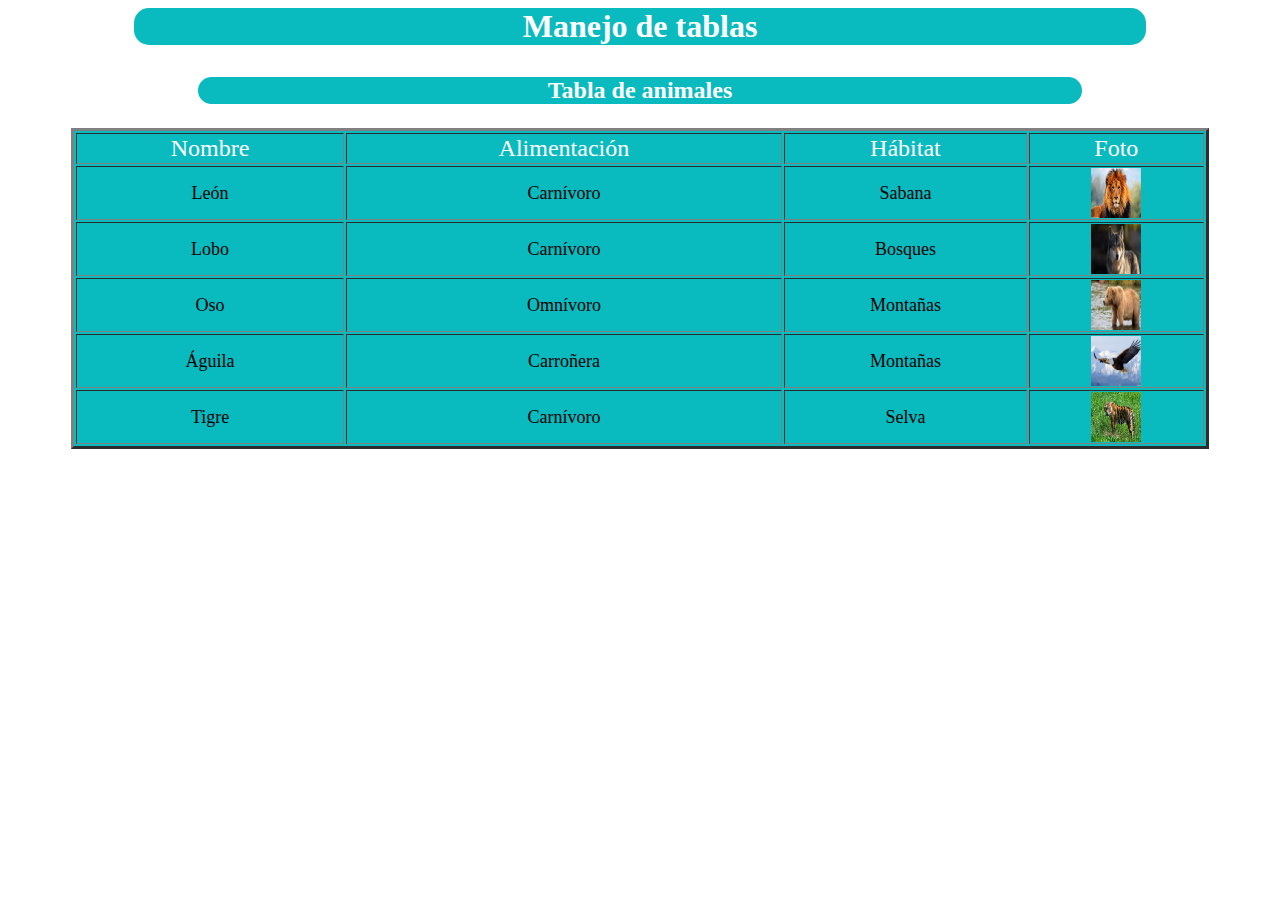
<file: index.html>
<html>
	<head>
		<title>Tablas</title>
		<meta charset="utf-8">
		<link href="logo_animales.jpg" rel="shortcut icon" type="image/jpg">
		<link href="efectos_animales.css" rel="stylesheet" type="text/css">
	</head>
	<body><center>
		<p class="encabezado_01">Manejo de tablas</p>
		<p class="encabezado_02">Tabla de animales</p>
		<table class="tabla" border="3">
			<tr align="center">
				<td><font size= 5 color="white">Nombre</font></td>
				<td><font size= 5 color="white">Alimentación</font></td>
				<td><font size= 5 color="white">Hábitat</font></td>
				<td>
					
					<font size= 5 color="white">Foto</font>
				</a>
				</td>
			</tr>
			<tr align="center">
				<td><font size=4>León</font></td>
				<td><font size=4>Carnívoro</font></td>
				<td><font size=4>Sabana</font></td>
				<td>
				<a href="leon.html">
					<img src="leon.jpg" width="50" height="50">
				</a>
				</td>
			</tr>
			<tr align="center">
				<td><font size=4>Lobo</font></td>
				<td><font size=4>Carnívoro</font></td>
				<td><font size=4>Bosques</font></td>
				<td>
				<a href="lobo.html">
					<img src="lobo.jpg" width="50" height="50">
				</a>
				</td>
			</tr>
			<tr align="center">
				<td><font size=4>Oso</font></td>
				<td><font size=4>Omnívoro</font></td>
				<td><font size=4>Montañas</font></td>
				<td>
				<a href="oso.html">
					<img src="oso.jpg" width="50" height="50">
				</a>
				</td>
			</tr>
			<tr align="center">
				<td><font size=4>Águila</font></td>
				<td><font size=4>Carroñera</font></td>
				<td><font size=4>Montañas</font></td>
				<td>
				<a href="aguila.html">
					<img src="aguila.jpg" width="50" height="50">
				</a>
				</td>
			</tr>
			<tr align="center">
				<td><font size=4>Tigre</font></td>
				<td><font size=4>Carnívoro</font></td>
				<td><font size=4>Selva</font></td>
				<td>
				<a href="tigre.html">
					<img src="tigre.jpg" width="50" height="50">
				</a>
				</td>
			</tr>
		</table>
	</center></body>
</html>
</file>
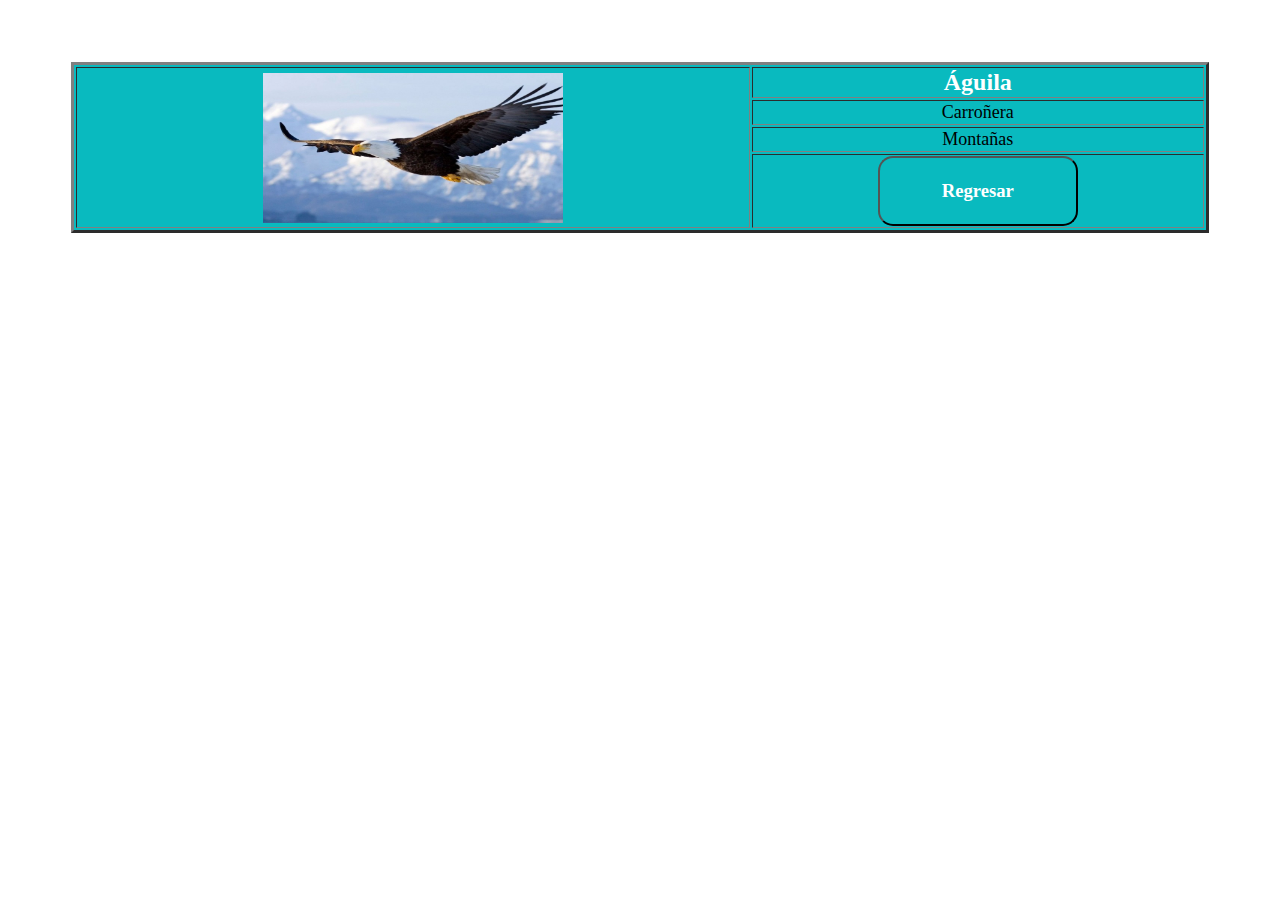
<file: aguila.html>
<html>
	<head>
		<title>Tablas</title>
		<meta charset="utf-8">
		<link href="logo_animales.jpg" rel="shortcut icon" type="image/jpg">
		<link href="efectos_animales.css" rel="stylesheet" type="text/css">
	</head>
	<body><center>
		<br><br><br>
		<table class="tabla" border="3">
			<tr align="center">
				<td rowspan="4"><img src="aguila.jpg" width="300" height="150"></td>
				<td><font size= 5 color="white"><b>Águila</b></font></td>
			</tr>
			<tr align="center">
				<td><font size=4>Carroñera</font></td>
			</tr>
			<tr align="center">
				<td><font size=4>Montañas</font></td>
			</tr>
			<tr align="center">
				<td>
				<a href="index.html">
					<button class="boton_01">Regresar</button>
				</a>
				</td>
			</tr>
		</table>
		</center></body>
</file>
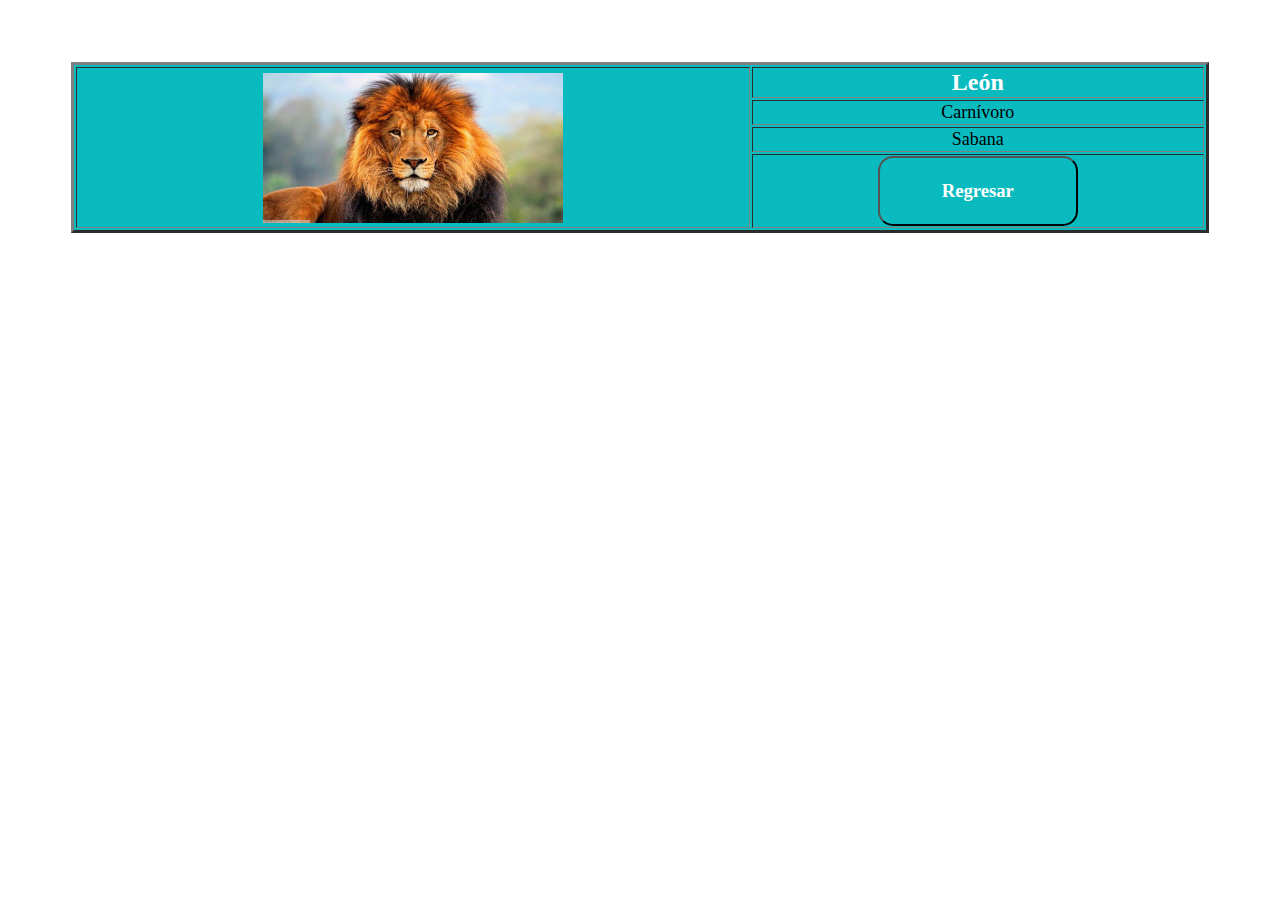
<file: leon.html>
<html>
	<head>
		<title>Tablas</title>
		<meta charset="utf-8">
		<link href="logo_animales.jpg" rel="shortcut icon" type="image/jpg">
		<link href="efectos_animales.css" rel="stylesheet" type="text/css">
	</head>
	<body><center>
		<br><br><br>
		<table class="tabla" border="3">
			<tr align="center">
				<td rowspan="4"><img src="leon.jpg" width="300" height="150"></td>
				<td><font size= 5 color="white"><b>León</b></font></td>
			</tr>
			<tr align="center">
				<td><font size=4>Carnívoro</font></td>
			</tr>
			<tr align="center">
				<td><font size=4>Sabana</font></td>
			</tr>
			<tr align="center">
				<td>
				<a href="index.html">
					<button class="boton_01">Regresar</button>
				</a>
				</td>
			</tr>
		</table>
		</center></body>
</file>
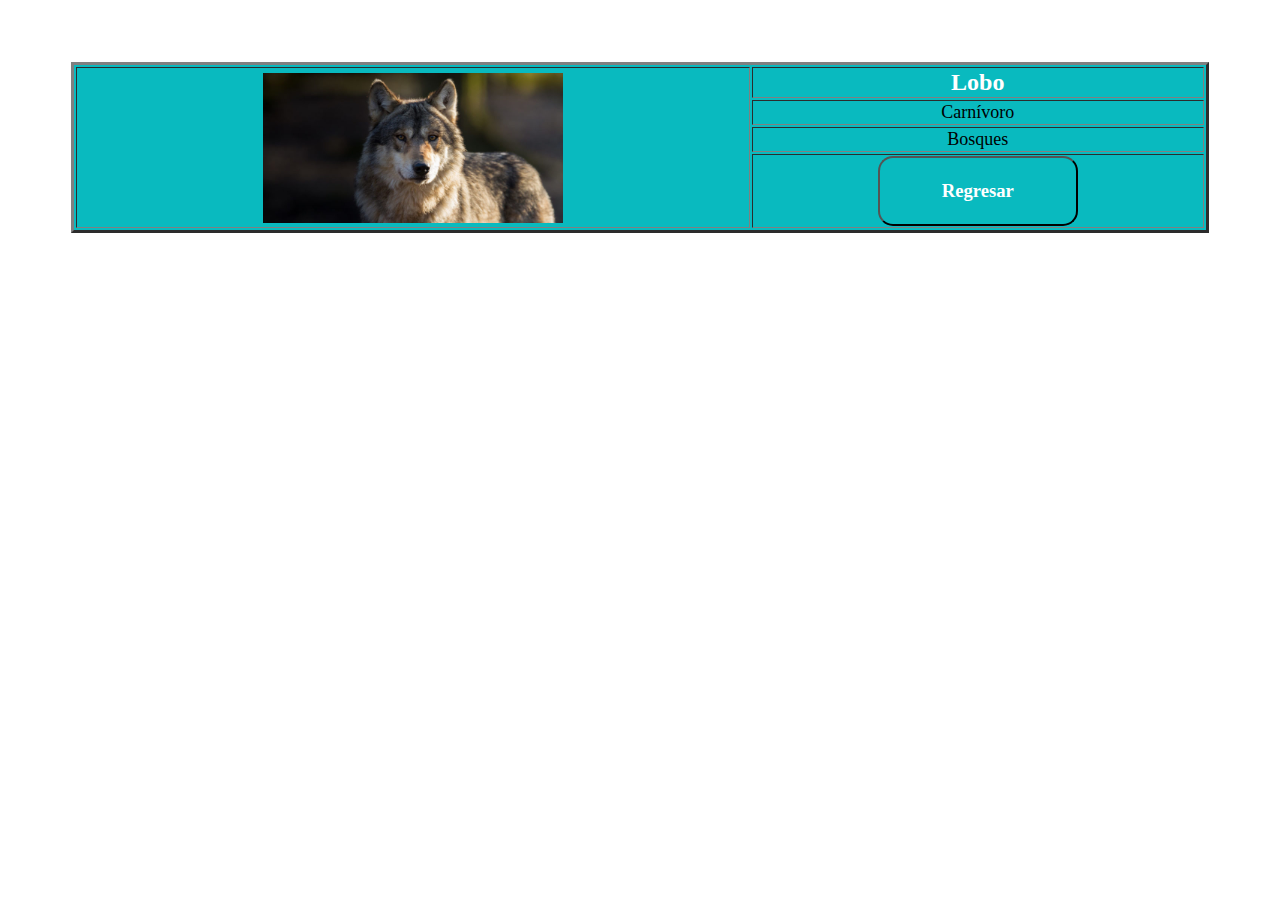
<file: lobo.html>
<html>
	<head>
		<title>Tablas</title>
		<meta charset="utf-8">
		<link href="logo_animales.jpg" rel="shortcut icon" type="image/jpg">
		<link href="efectos_animales.css" rel="stylesheet" type="text/css">
	</head>
	<body><center>
		<br><br><br>
		<table class="tabla" border="3">
			<tr align="center">
				<td rowspan="4"><img src="lobo.jpg" width="300" height="150"></td>
				<td><font size= 5 color="white"><b>Lobo</b></font></td>
			</tr>
			<tr align="center">
				<td><font size=4>Carnívoro</font></td>
			</tr>
			<tr align="center">
				<td><font size=4>Bosques</font></td>
			</tr>
			<tr align="center">
				<td>
				<a href="index.html">
					<button class="boton_01">Regresar</button>
				</a>
				</td>
			</tr>
		</table>
		</center></body>
</file>
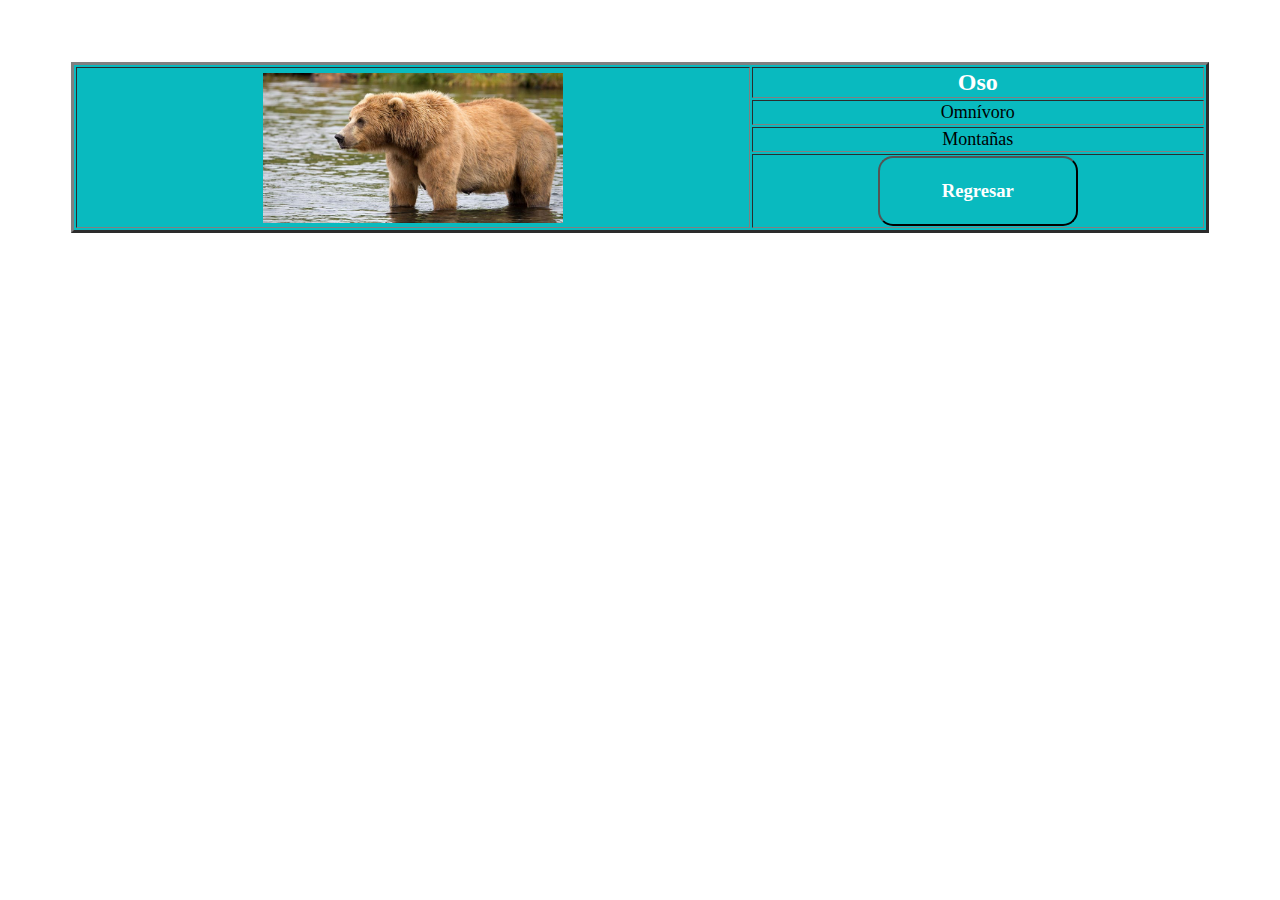
<file: oso.html>
<html>
	<head>
		<title>Tablas</title>
		<meta charset="utf-8">
		<link href="logo_animales.jpg" rel="shortcut icon" type="image/jpg">
		<link href="efectos_animales.css" rel="stylesheet" type="text/css">
	</head>
	<body><center>
		<br><br><br>
		<table class="tabla" border="3">
			<tr align="center">
				<td rowspan="4"><img src="oso.jpg" width="300" height="150"></td>
				<td><font size= 5 color="white"><b>Oso</b></font></td>
			</tr>
			<tr align="center">
				<td><font size=4>Omnívoro</font></td>
			</tr>
			<tr align="center">
				<td><font size=4>Montañas</font></td>
			</tr>
			<tr align="center">
				<td>
				<a href="index.html">
					<button class="boton_01">Regresar</button>
				</a>
				</td>
			</tr>
		</table>
		</center></body>
</file>
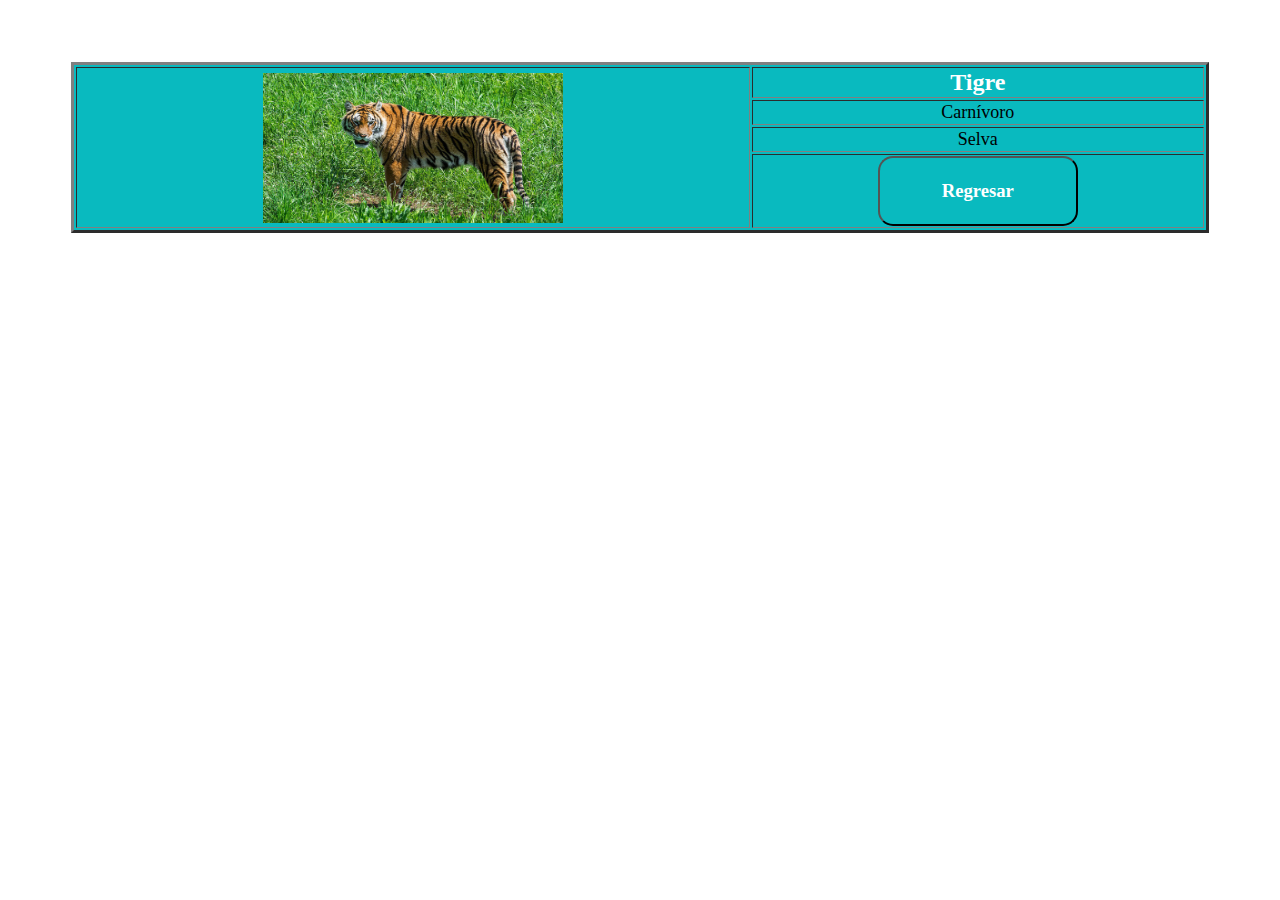
<file: tigre.html>
<html>
	<head>
		<title>Tablas</title>
		<meta charset="utf-8">
		<link href="logo_animales.jpg" rel="shortcut icon" type="image/jpg">
		<link href="efectos_animales.css" rel="stylesheet" type="text/css">
	</head>
	<body><center>
		<br><br><br>
		<table class="tabla" border="3">
			<tr align="center">
				<td rowspan="4"><img src="tigre.jpg" width="300" height="150"></td>
				<td><font size= 5 color="white"><b>Tigre</b></font></td>
			</tr>
			<tr align="center">
				<td><font size=4>Carnívoro</font></td>
			</tr>
			<tr align="center">
				<td><font size=4>Selva</font></td>
			</tr>
			<tr align="center">
				<td>
				<a href="index.html">
					<button class="boton_01">Regresar</button>
				</a>
				</td>
			</tr>
		</table>
		</center></body>
</file>
<file: efectos_animales.css>
.encabezado_01{
	color: white;
	font-size: 24pt;
	font-weight: bold;
	font-family: broadway;
	background: #09BABF;
	width: 80%;
	border-radius: 15px;
}

.encabezado_02{
	color: white;
	font-size: 18pt;
	font-weight: bold;
	font-family: broadway;
	background: #09BABF;
	width: 70%;
	border-radius: 15px;
}

.boton_01{
	color: white;
	font-size: 14pt;
	font-weight: bold;
	font-family: broadway;
	background: #09BABF;
	width: 200px;
	height: 70px;
	border-radius: 15px;
}

.boton_01:hover{
	color: #09BABF;
	background: white;
}

.tabla{
	background: #09BABF;
	width: 90%;
}
</file>
